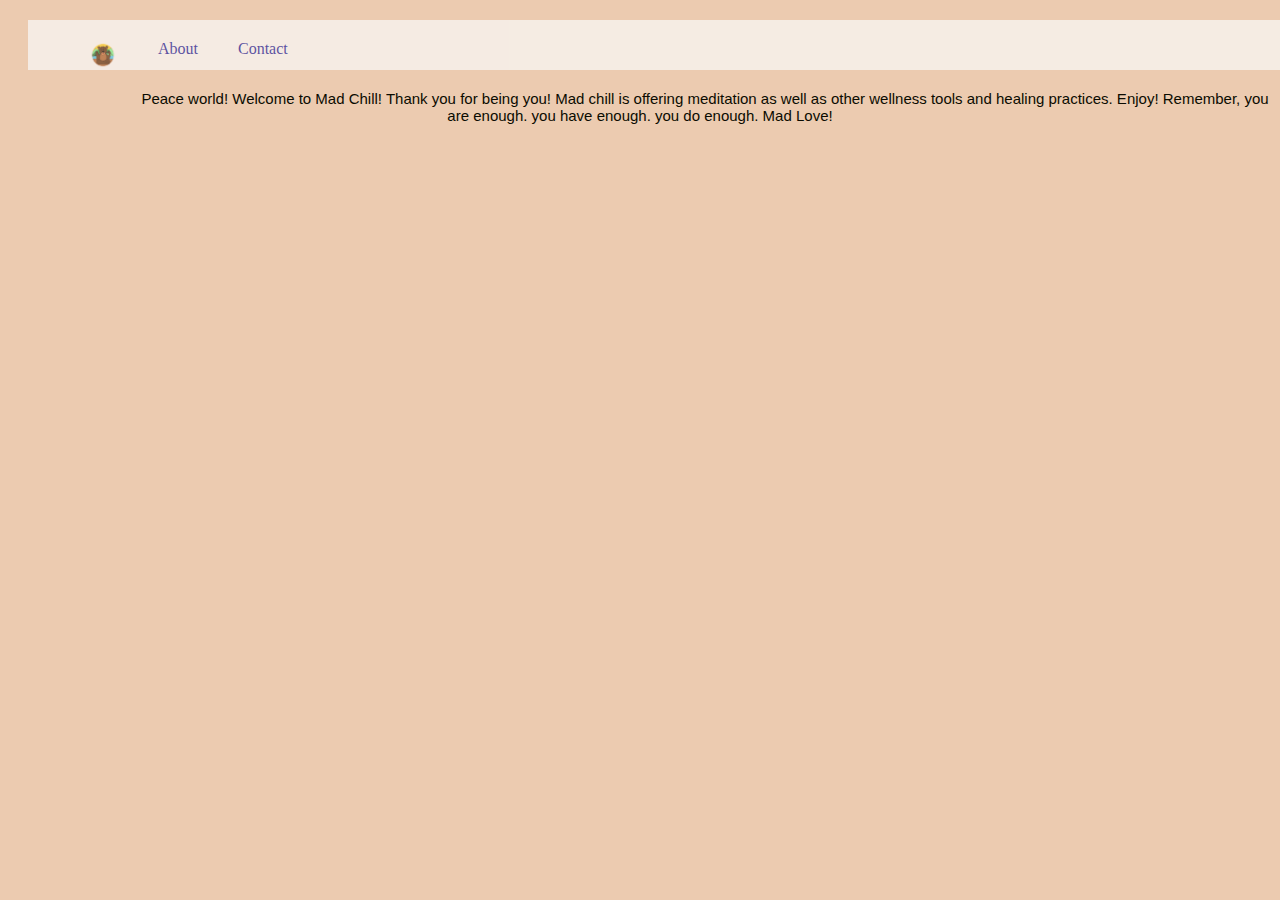
<file: about.html>
<!DOCTYPE html>
<html lang="en">
<head>
    <meta charset="UTF-8">
    <meta http-equiv="X-UA-Compatible" content="IE=edge">
    <meta name="viewport" content="width=device-width, initial-scale=1.0">
    <link rel="stylesheet" href="./style.css">
    <title>Document</title>
</head>
<body>
    <nav>
        <ul class="nav">
            <li><a href="./index.html" target="_blank"><img src="./img/COLOR logo copy 2.png" alt="logo mad chill" style="width:30px;height:30px;"></a></li>
            <li><a href="./about.html">About</a></li>
            <li><a href="./contact.html">Contact</a></li>
        </ul>
    </nav>

    <div>
        <!-- trailer and nature sounds -->
        <p class="text"> Peace world! Welcome to Mad Chill! Thank you for being you! Mad chill is offering meditation as well as other wellness tools and healing practices. Enjoy! Remember, you are enough. you have enough. you do enough. Mad Love!</p>

        <iframe width="560" height="315" src="https://www.youtube.com/embed/JdZyceYhTWM" title="YouTube video player" frameborder="0" allow="accelerometer; autoplay; clipboard-write; encrypted-media; gyroscope; picture-in-picture" allowfullscreen></iframe>
    </div>


</body>
</html>
</file>
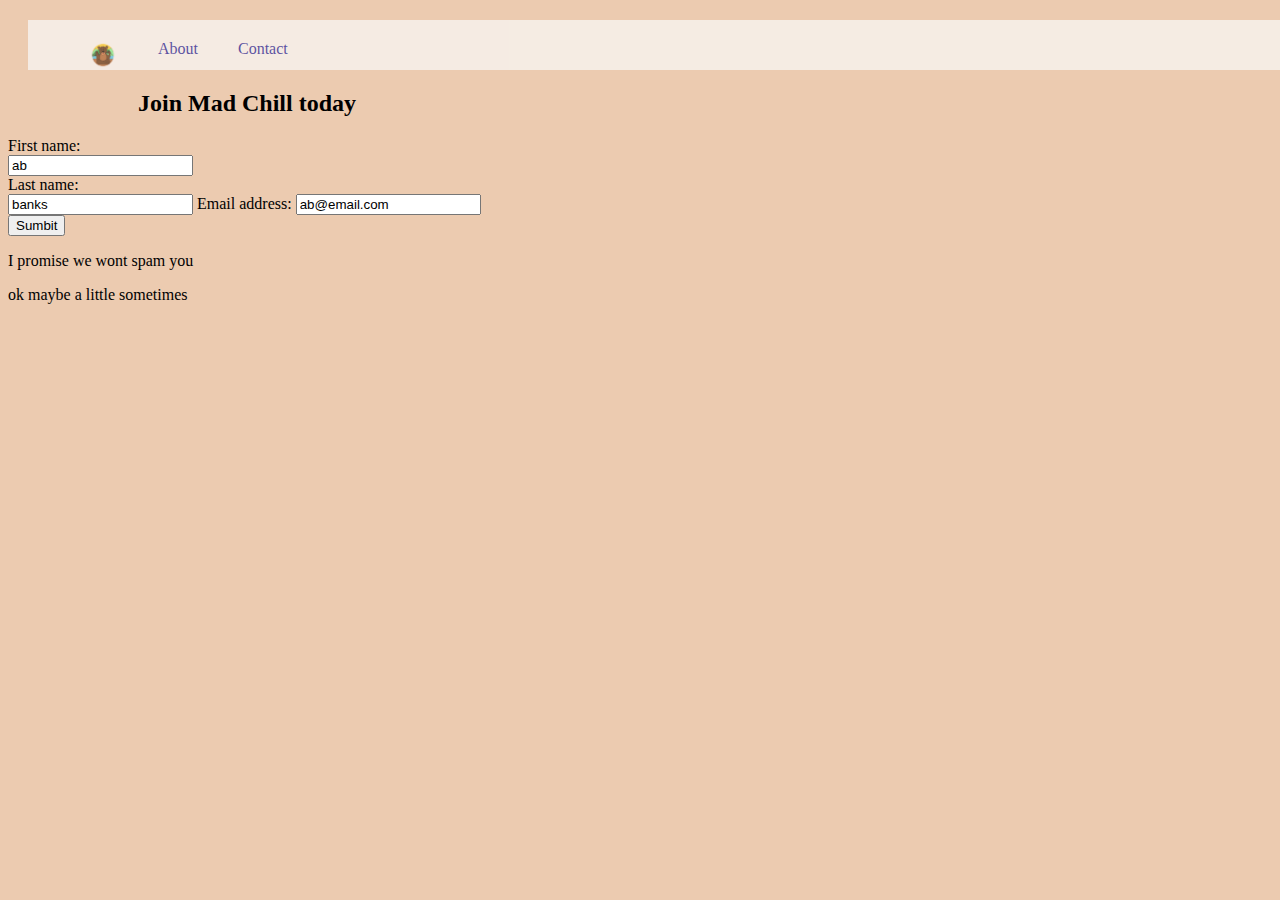
<file: contact.html>
<!DOCTYPE html>
<html lang="en">
<head>
    <meta charset="UTF-8">
    <meta http-equiv="X-UA-Compatible" content="IE=edge">
    <meta name="viewport" content="width=device-width, initial-scale=1.0">
    <link rel="stylesheet" href="./style.css">
    <title>Document</title>
</head>
<body>
    <nav>
        <ul class="nav">
            <li><a href="./index.html" target="_blank"><img src="./img/COLOR logo copy 2.png" alt="logo mad chill" style="width:30px;height:30px;"></a></li>
            <li><a href="./about.html">About</a></li>
            <li><a href="./contact.html">Contact</a></li>
        </ul>
    </nav>
    <h2>Join Mad Chill today</h2>

<form>
  <label for="fname">First name:</label><br>
  <input type="text" id="fname" name="fname" value="ab"><br>
  <label for="lname">Last name:</label><br>
  <input type="text" id="lname" name="lname" value="banks">
  <label for="email">Email address:</label>
  <input type="text" id="email" name="email" value="ab@email.com">
</form>

<button>Sumbit</button>

<p>I promise we wont spam you</p>

<p>ok maybe a little sometimes</p>

</body>



</html>


</body>
</html>
</file>
<file: style.css>
/*navbar*/
.nav{
    width: 97%;
    height: 50px;
    background-color: #faf9f9;
    margin: 20px;
    opacity: 70%;
    text-decoration: none;
    list-style-type: none; 
    text-align: center; 
}

a:link {
    color: rgb(28, 28, 156);
    background-color: transparent;
    text-decoration: none;
  }
  a:visited {
    color: rgb(8, 17, 0);
    background-color: transparent;
    text-decoration: none;

}
a:hover {
  color: red;
  background-color: transparent;
  text-decoration: underline;
}
  a:active {
    color: yellow;
    background-color: transparent;
    text-decoration: underline;
  }

nav ul li {
    float: left;
    padding: 20px;
    text-align: center;
}

body{
    background-color: #eccbb0;
}

.hero-image { 
    background-position: center;
    background-repeat: no-repeat;
    position: relative;
}

.title{
    font-size: 100px;
    text-align: center;
    font-family: Impact, Haettenschweiler, 'Arial Narrow Bold', sans-serif;
    
}

.container {
    display: block;
    width: 100%;
    padding: 20px;
}
.col {
    float: left;
    width: 50%;
    text-align: center;
}

/* .screenshot {
float: left;

width: 46%;
   
    float: right;
    margin-bottom: 2px;
    margin-right: 20px;
    margin-left: 20px;
    text-align: center;
} */

.screen {
        content: "";
        clear: both;
        display: table;
}

.text{
    text-align: center;
    font-size: 15px;
    font-family: 'Segoe UI', Tahoma, Geneva, Verdana, sans-serif;
    color: rgb(11, 11, 1);
    /* width: 30%;
    padding: 10px;
    margin: 0; */
}

footer ul li{
    float: left;
    padding: 20px;
    text-align: center;
}

#phone {
    margin-left: 50px;
    padding: 100px;
}
</file>
